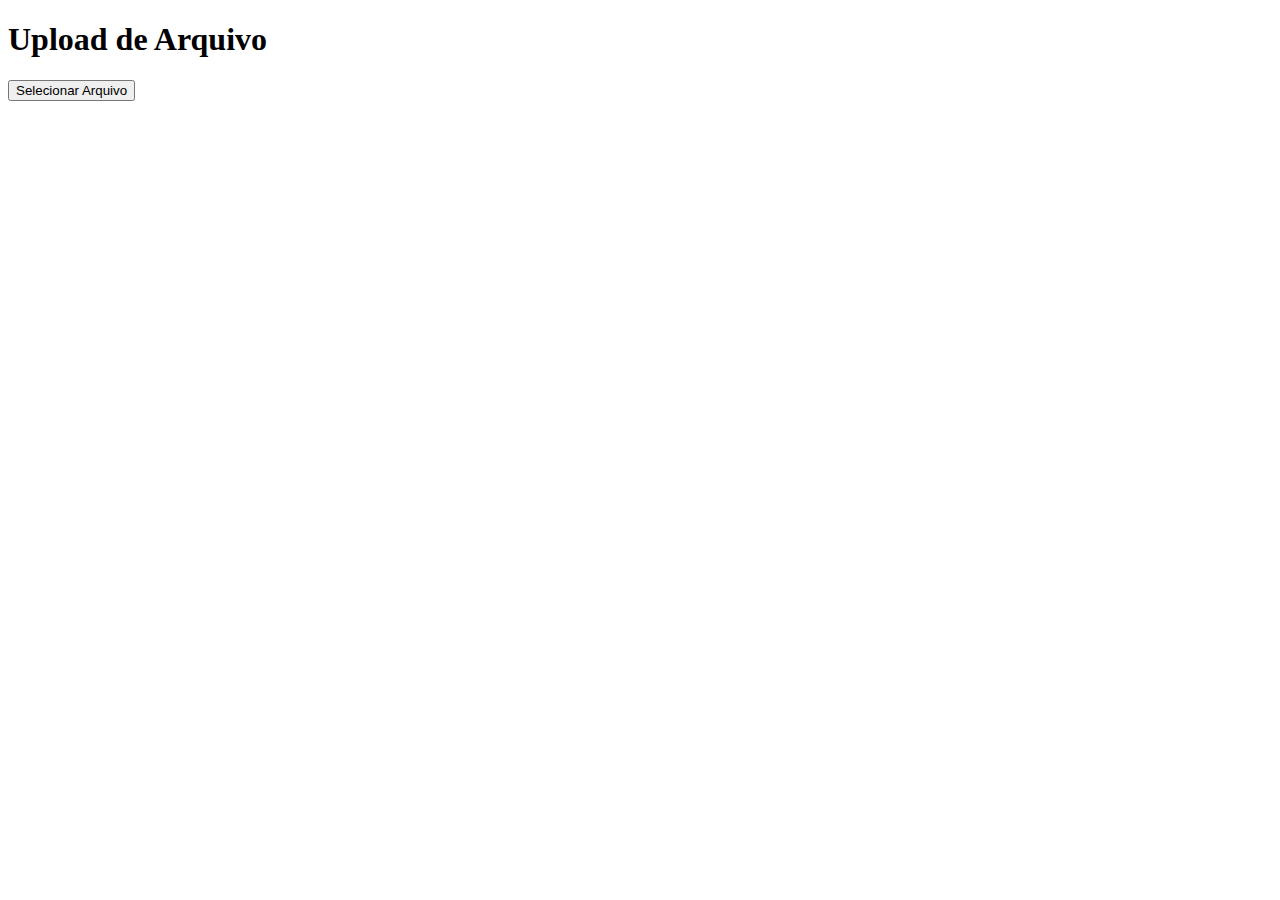
<file: janelas/index.html>
<!DOCTYPE html>
<html>
<head>
  <meta charset="UTF-8">
  <title>Upload de Arquivo</title>
  <link rel="stylesheet" type="text/css" href="index.css">
  <link rel="stylesheet" type="text/css" href="index.css">
</head>
<body>
  <h1>Upload de Arquivo</h1>
  <button id="btn" >Selecionar Arquivo</button>
  <p id="output"></p>

    

    
 
  <script src="index.js"></script>
 
</body>
</html>
</file>
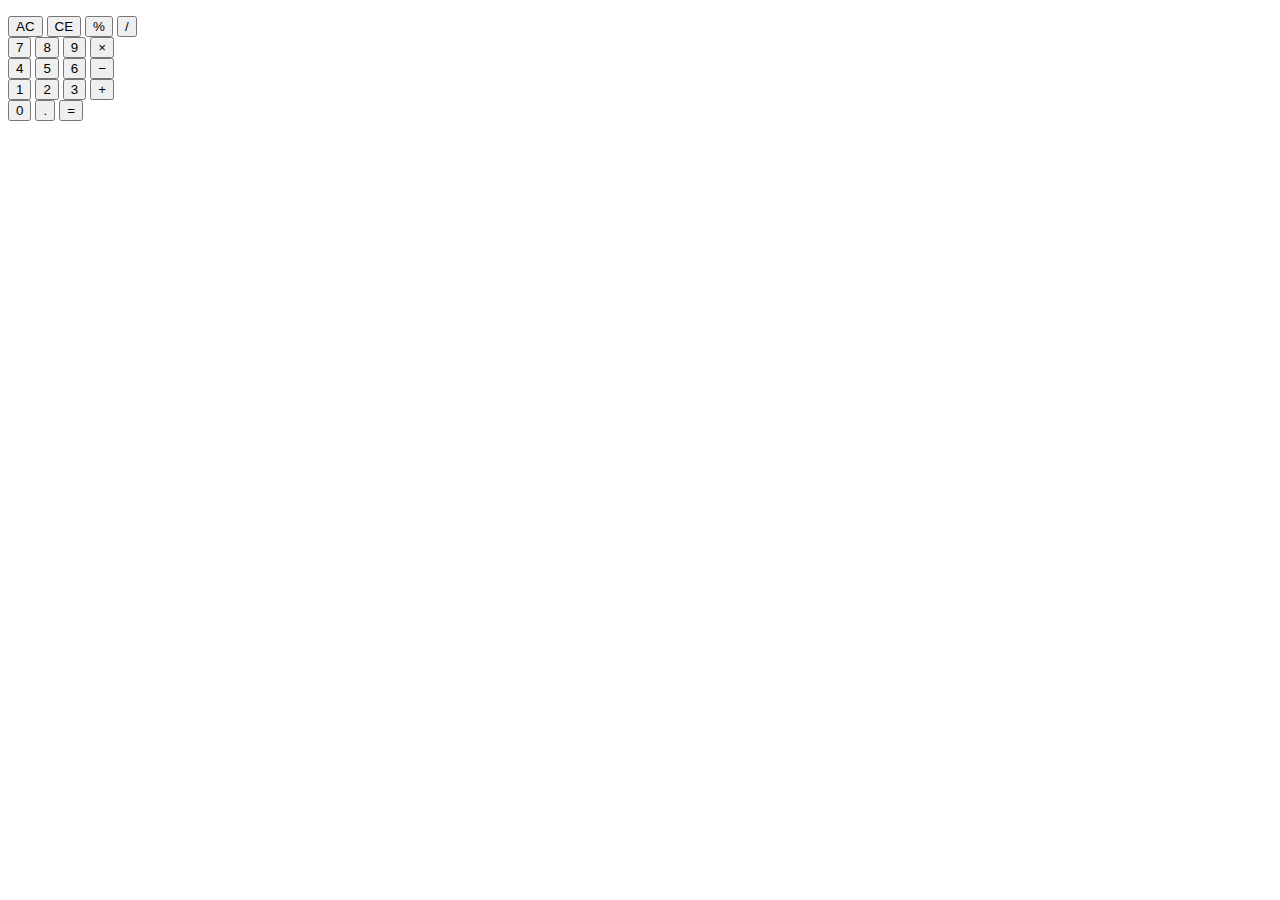
<file: janelas/calc.html>
<!DOCTYPE html>
<html lang="en">

<head>

</head>

<body>
    <meta charset="UTF-8">
    <meta name="viewport" content="width=device-width, initial-scale=1.0">
    <title>calculadora</title>
    <p id="display"></p>

  
  
    <div id="botoes">
        <div>
            <button value="AC">AC</button>
            <button value="CE">CE</button>
            <button value=" %">%</button>
            <button value="/">/</button>
            <div>
                <button value="7">7</button>
                <button value="8">8</button>
                <button value="9">9</button>
                <button value="*">×</button>
            </div>
            <div>
                <button value="4">4</button>
                <button value="5">5</button>
                <button value="6">6</button>
                <button value="-">−</button>
                <div>
                    <button value="1">1</button>
                    <button value="2">2</button>
                    <button value="3">3</button>
                    <button value="+">+</button>
                </div>
                <div>
                    <button value="0">0</button>
                    <button value=".">.</button>
                    <button value="=">=</button>
                </div>
            </div>
            <script src="calc.js"></script>
</body>

</html>
</file>
<file: janelas/index.css>
/*
body {
    background-color: rgb(230, 94, 76);
    
}*/
label:hover {
    background-color: #17caf7;
  }

  label 
  {
      display: block;
max-width: 450px;
  margin: 40px auto;
  padding: 20px;
  background-color: #e76666;
  border: 1px solid #8fd3e4;
  border-radius: 20px;
  box-shadow: 0 4px 10px rgba(0,0,0,0.1);
}
</file>
